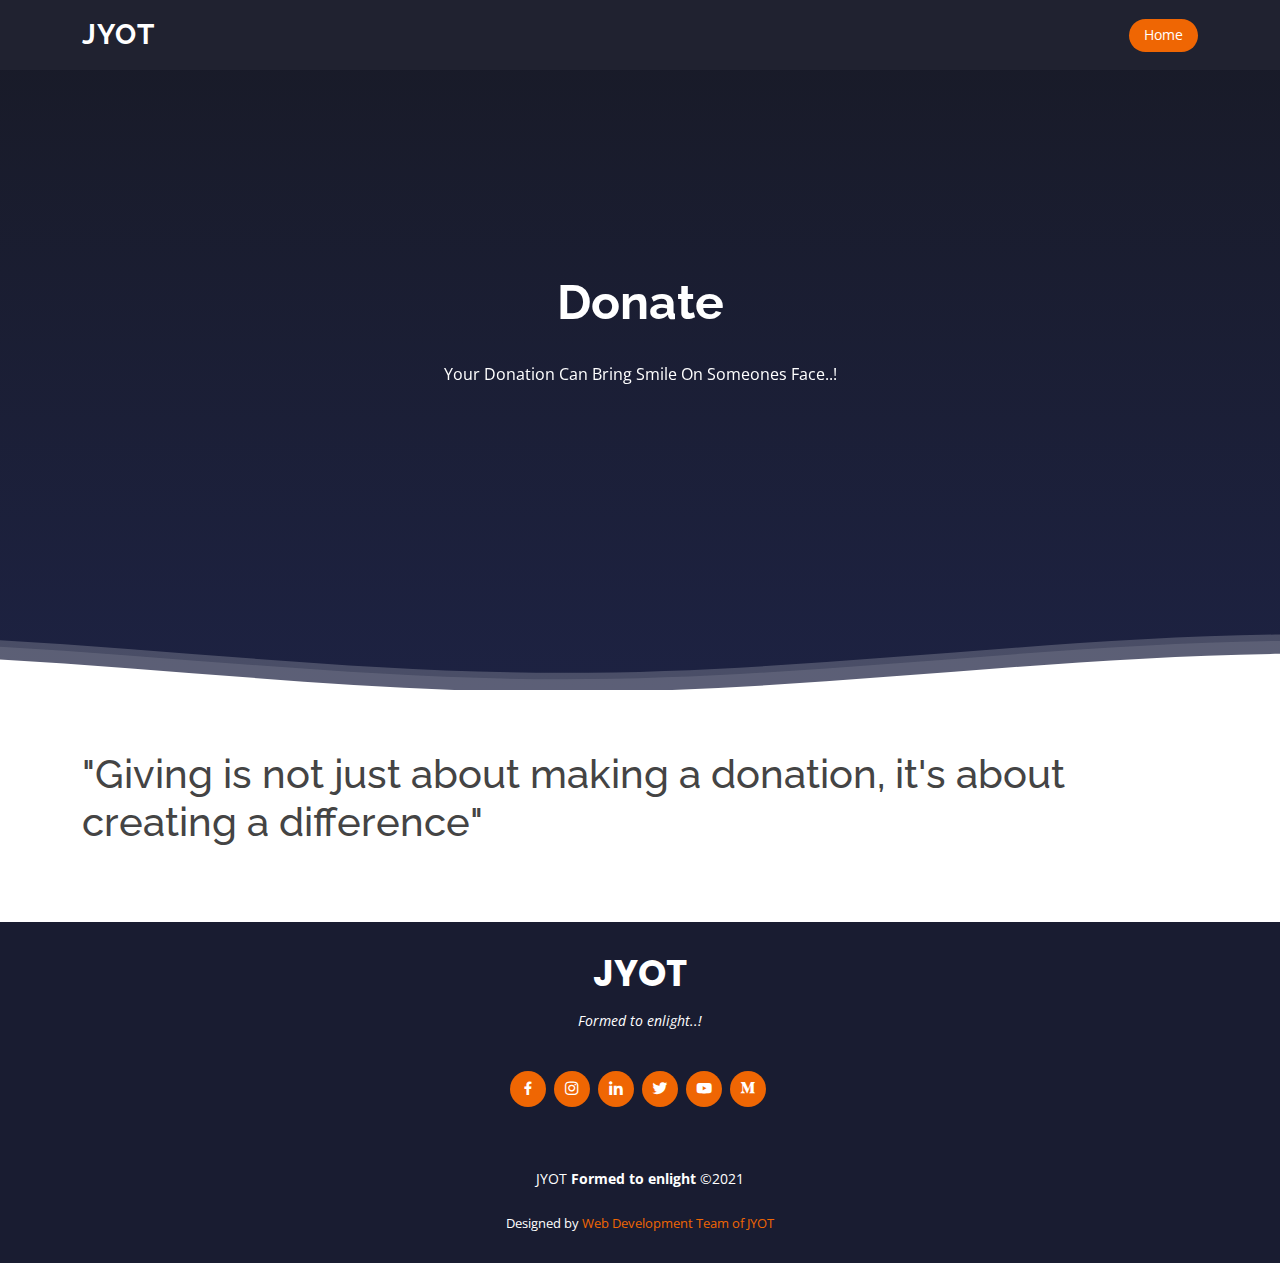
<file: donate.html>
<!DOCTYPE html>
<html lang="en">

<head>
  <meta charset="utf-8">
  <meta content="width=device-width, initial-scale=1.0" name="viewport">

  <title>JYOT Formed to enlight...</title>
  <meta content="" name="description">
  <meta content="" name="keywords">

  <!-- Favicons -->
  <link href="assets/img/favicon.png" rel="icon">
  <link href="assets/img/apple-touch-icon.png" rel="apple-touch-icon">

  <!-- Google Fonts -->
  <link href="https://fonts.googleapis.com/css?family=Open+Sans:300,300i,400,400i,600,600i,700,700i|Raleway:300,300i,400,400i,500,500i,600,600i,700,700i|Poppins:300,300i,400,400i,500,500i,600,600i,700,700i" rel="stylesheet">

  
  
  <link href="assets/vendor/animate.css/animate.min.css" rel="stylesheet">
  <link href="assets/vendor/aos/aos.css" rel="stylesheet">
  <link href="assets/vendor/bootstrap/css/bootstrap.min.css" rel="stylesheet">
  <link href="assets/vendor/bootstrap-icons/bootstrap-icons.css" rel="stylesheet">
  <link href="assets/vendor/boxicons/css/boxicons.min.css" rel="stylesheet">
  <link href="assets/vendor/glightbox/css/glightbox.min.css" rel="stylesheet">
  <link href="assets/vendor/remixicon/remixicon.css" rel="stylesheet">
  <link href="assets/vendor/swiper/swiper-bundle.min.css" rel="stylesheet">

  
	<!-- <link rel="stylesheet" href="forms/styler.css"> -->
  <link href="assets/css/style.css" rel="stylesheet">
   

</head>
<body>

	 <header id="header" class="fixed-top d-flex align-items-center  header-transparent ">
    <div class="container d-flex align-items-center justify-content-between">

      <div class="logo">
        <h1><a href="index.html">JYOT</a></h1>
        <!-- logo -->
        <!-- if we uncomment below code then our logo will visible -->
        <!-- <a href="index.html"><img src="assets/img/logo.png" alt="" class="img-fluid"></a> -->
      </div>

      <nav id="navbar" class="navbar">
       
          <a class="nav-link scrollto active" href="index.html">Home</a>
         

      </nav>
      <!-- .navbar -->

    </div>
  </header>
  <!-- End Header -->

  <!-- ======= Hero Section  for Home ======= -->
  <section id="hero" class="d-flex flex-column justify-content-end align-items-center">
    <div id="heroCarousel" data-bs-interval="5000" class="container carousel carousel-fade" data-bs-ride="carousel">

      <!-- Slide 1 -->
      <div class="carousel-item active">
        <div class="carousel-container">
          <h2 class="animate__animated animate__fadeInDown"><span>Donate</span></h2>


          <p class="animate__animated fanimate__adeInUp">Your Donation Can Bring Smile On Someones Face..!</p>
          <!-- <a href="#about" class="btn-get-started animate__animated animate__fadeInUp scrollto">Read More</a> -->
        </div>
      </div>


    </div>

    <svg class="hero-waves" xmlns="http://www.w3.org/2000/svg" xmlns:xlink="http://www.w3.org/1999/xlink" viewBox="0 24 150 28 " preserveAspectRatio="none">
      <defs>
        <path id="wave-path" d="M-160 44c30 0 58-18 88-18s 58 18 88 18 58-18 88-18 58 18 88 18 v44h-352z">
      </defs>
      <g class="wave1">
        <use xlink:href="#wave-path" x="50" y="3" fill="rgba(255,255,255, .1)">
      </g>
      <g class="wave2">
        <use xlink:href="#wave-path" x="50" y="0" fill="rgba(255,255,255, .2)">
      </g>
      <g class="wave3">
        <use xlink:href="#wave-path" x="50" y="9" fill="#fff">
      </g>
    </svg>

  </section>

	
  
  <section >
      <div class="container">

        <div >
            <h1> "Giving is not just about making a donation, it's about creating a difference"
            </h1>
        </div>

        
          <p>
          <!-- below link and id is only for testing purpose (these are not JYOT Link and details)-->
          
      <form><script src="https://checkout.razorpay.com/v1/payment-button.js" data-payment_button_id="pl_FxV0MQX5giYyla"> </script></form>

<!-- above link and id is only for testing purpose (these are not JYOT Link and details)-->
      
        </p>
        </div>
       </section> 
       
       


	






	
  <!-- ======= Footer ======= -->
  <footer id="footer">
    <div class="container">
      <h3>JYOT</h3>
      <p>Formed to enlight..!</p>
      <div class="social-links">
        <a href="https://www.facebook.com/jyotfte.org/" class="facebook" target="_blank"><i class="bx bxl-facebook" target="_blank"></i></a>

        <a href="https://www.instagram.com/jyot_fte_/" class="instagram"><i class="bx bxl-instagram" target="_blank"></i></a>

        <a href="https://www.linkedin.com/company/jyot-formed-to-enlight/" class="google-plus" target="_blank"><i class="bx bxl-linkedin"></i></a>

        <a href="https://twitter.com/to_jyot" class="twitter"><i class="bx bxl-twitter" target="_blank"></i></a>


        <a href="https://www.youtube.com/channel/UCgXuEFvGFOxGb6yU0ek9ntQ" class="youtube" target="_blank"><i class="bx bxl-youtube"></i></a>

        <a href="https://jyotfte.medium.com/" class="twitter"><i class="bx bxl-medium" target="_blank"></i></a>


        

        
      </div>
      <div class="copyright"><br />
         JYOT  <strong><span>Formed to enlight </span></strong>&copy;2021
      </div>
      <div class="credits"><br />
        
        Designed by <a href="#">Web Development Team of JYOT</a><br />

      </div>
    </div>
  </footer><!-- End Footer -->

  <a href="#" class="back-to-top d-flex align-items-center justify-content-center"><i class="bi bi-arrow-up-short"></i></a>
	</body>
	</html>
</file>
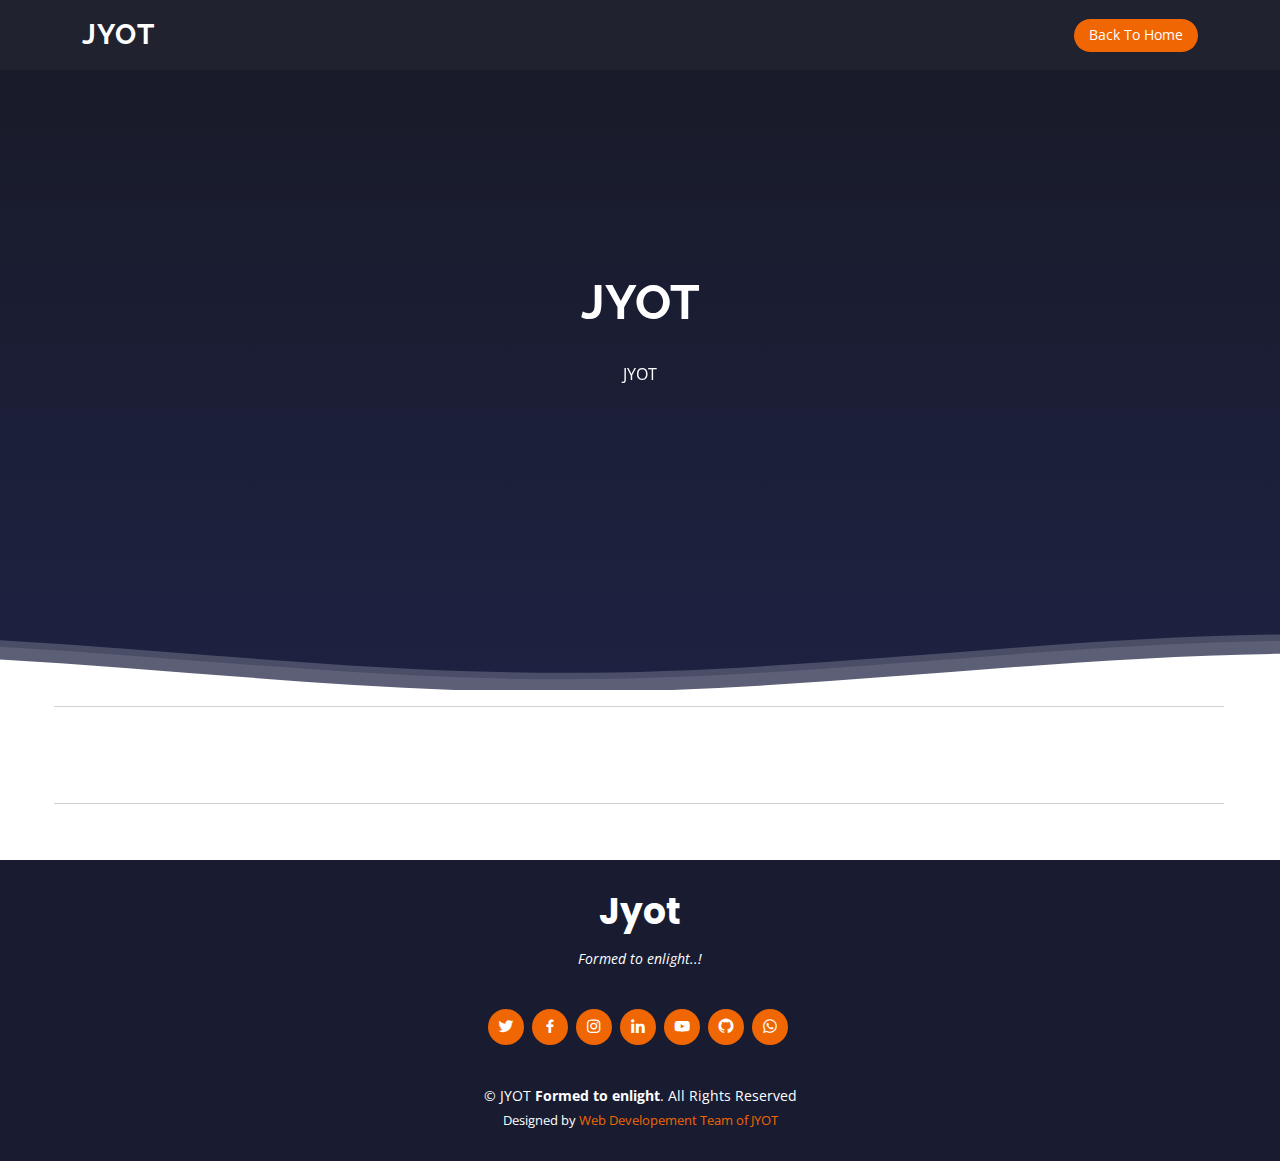
<file: extra page.html>
<!DOCTYPE html>
<html lang="en">

<head>
  <meta charset="utf-8">
  <meta content="width=device-width, initial-scale=1.0" name="viewport">

  <title>JYOT Formed to enlight...</title>
  <meta content="" name="description">
  <meta content="" name="keywords">

  <!-- Favicons -->
  <link href="assets/img/favicon.png" rel="icon">
  <link href="assets/img/apple-touch-icon.png" rel="apple-touch-icon">

  <!-- Google Fonts -->
  <link href="https://fonts.googleapis.com/css?family=Open+Sans:300,300i,400,400i,600,600i,700,700i|Raleway:300,300i,400,400i,500,500i,600,600i,700,700i|Poppins:300,300i,400,400i,500,500i,600,600i,700,700i" rel="stylesheet">

  
  
  <link href="assets/vendor/animate.css/animate.min.css" rel="stylesheet">
  <link href="assets/vendor/aos/aos.css" rel="stylesheet">
  <link href="assets/vendor/bootstrap/css/bootstrap.min.css" rel="stylesheet">
  <link href="assets/vendor/bootstrap-icons/bootstrap-icons.css" rel="stylesheet">
  <link href="assets/vendor/boxicons/css/boxicons.min.css" rel="stylesheet">
  <link href="assets/vendor/glightbox/css/glightbox.min.css" rel="stylesheet">
  <link href="assets/vendor/remixicon/remixicon.css" rel="stylesheet">
  <link href="assets/vendor/swiper/swiper-bundle.min.css" rel="stylesheet">

  
  
  <link href="assets/css/style.css" rel="stylesheet">


  
</head>

<body>

  <!-- ======= Header ======= -->
  <header id="header" class="fixed-top d-flex align-items-center  header-transparent ">
    <div class="container d-flex align-items-center justify-content-between">

      <div class="logo">
        <h1><a href="index.html">JYOT</a></h1>
        <!-- logo -->
        <!-- <a href="index.html"><img src="assets/img/logo.png" alt="" class="img-fluid"></a> -->
      </div>

      <nav id="navbar" class="navbar">
        <ul>
          <li><a class="nav-link scrollto active" href="index.html">Back To Home</a></li>
          
        <i class="bi bi-list mobile-nav-toggle"></i>
      </nav>
      <!-- .navbar -->

    </div>
  </header>
  <!-- End Header -->

  <!-- ======= Hero Section  for Home ======= -->
  <section id="hero" class="d-flex flex-column justify-content-end align-items-center">
    <div id="heroCarousel" data-bs-interval="5000" class="container carousel carousel-fade" data-bs-ride="carousel">

      <!-- Slide 1 -->
      <div class="carousel-item active">
        <div class="carousel-container">
          <h2 class="animate__animated animate__fadeInDown"><span>JYOT</span></h2>


          <p class="animate__animated fanimate__adeInUp">JYOT</p>
          <!-- <a href="#about" class="btn-get-started animate__animated animate__fadeInUp scrollto">Read More</a> -->
        </div>
      </div>


    </div>

    <svg class="hero-waves" xmlns="http://www.w3.org/2000/svg" xmlns:xlink="http://www.w3.org/1999/xlink" viewBox="0 24 150 28 " preserveAspectRatio="none">
      <defs>
        <path id="wave-path" d="M-160 44c30 0 58-18 88-18s 58 18 88 18 58-18 88-18 58 18 88 18 v44h-352z">
      </defs>
      <g class="wave1">
        <use xlink:href="#wave-path" x="50" y="3" fill="rgba(255,255,255, .1)">
      </g>
      <g class="wave2">
        <use xlink:href="#wave-path" x="50" y="0" fill="rgba(255,255,255, .2)">
      </g>
      <g class="wave3">
        <use xlink:href="#wave-path" x="50" y="9" fill="#fff">
      </g>
    </svg>

  </section>


<div id="para">
  
  <hr /><br />
<p>
  

</p><br />
      
<hr /><br />

</div>








  <footer id="footer">
    <div class="container">
      <h3>Jyot</h3>
      <p>Formed to enlight..!</p>
      <div class="social-links">
        <a href="#" class="twitter"><i class="bx bxl-twitter"></i></a>
        <a href="#" class="facebook"><i class="bx bxl-facebook"></i></a>
        <a href="#" class="instagram"><i class="bx bxl-instagram"></i></a>
        <a href="#" class="google-plus"><i class="bx bxl-linkedin"></i></a>
        <a href="#" class="linkedin"><i class="bx bxl-youtube"></i></a>
        <a href="#" class="linkedin"><i class="bx bxl-github"></i></a>
        <a href="#" class="linkedin"><i class="bx bxl-whatsapp"></i></a>
      </div>
      <div class="copyright">
        &copy; JYOT  <strong><span>Formed to enlight</span></strong>. All Rights Reserved
      </div>
      <div class="credits">
        
        Designed by <a href="#">Web Developement Team of JYOT</a>
      </div>
    </div>
  </footer><!-- End Footer -->

  <a href="#" class="back-to-top d-flex align-items-center justify-content-center"><i class="bi bi-arrow-up-short"></i></a>

  <!-- Vendor JS Files -->
  <script src="assets/vendor/aos/aos.js"></script>
  <script src="assets/vendor/bootstrap/js/bootstrap.bundle.min.js"></script>
  <script src="assets/vendor/glightbox/js/glightbox.min.js"></script>
  <script src="assets/vendor/isotope-layout/isotope.pkgd.min.js"></script>
  <script src="assets/vendor/php-email-form/validate.js"></script>
  <script src="assets/vendor/swiper/swiper-bundle.min.js"></script>

  <!-- Template Main JS File -->
  <script src="assets/js/main.js"></script>

</body>

</html>
</file>
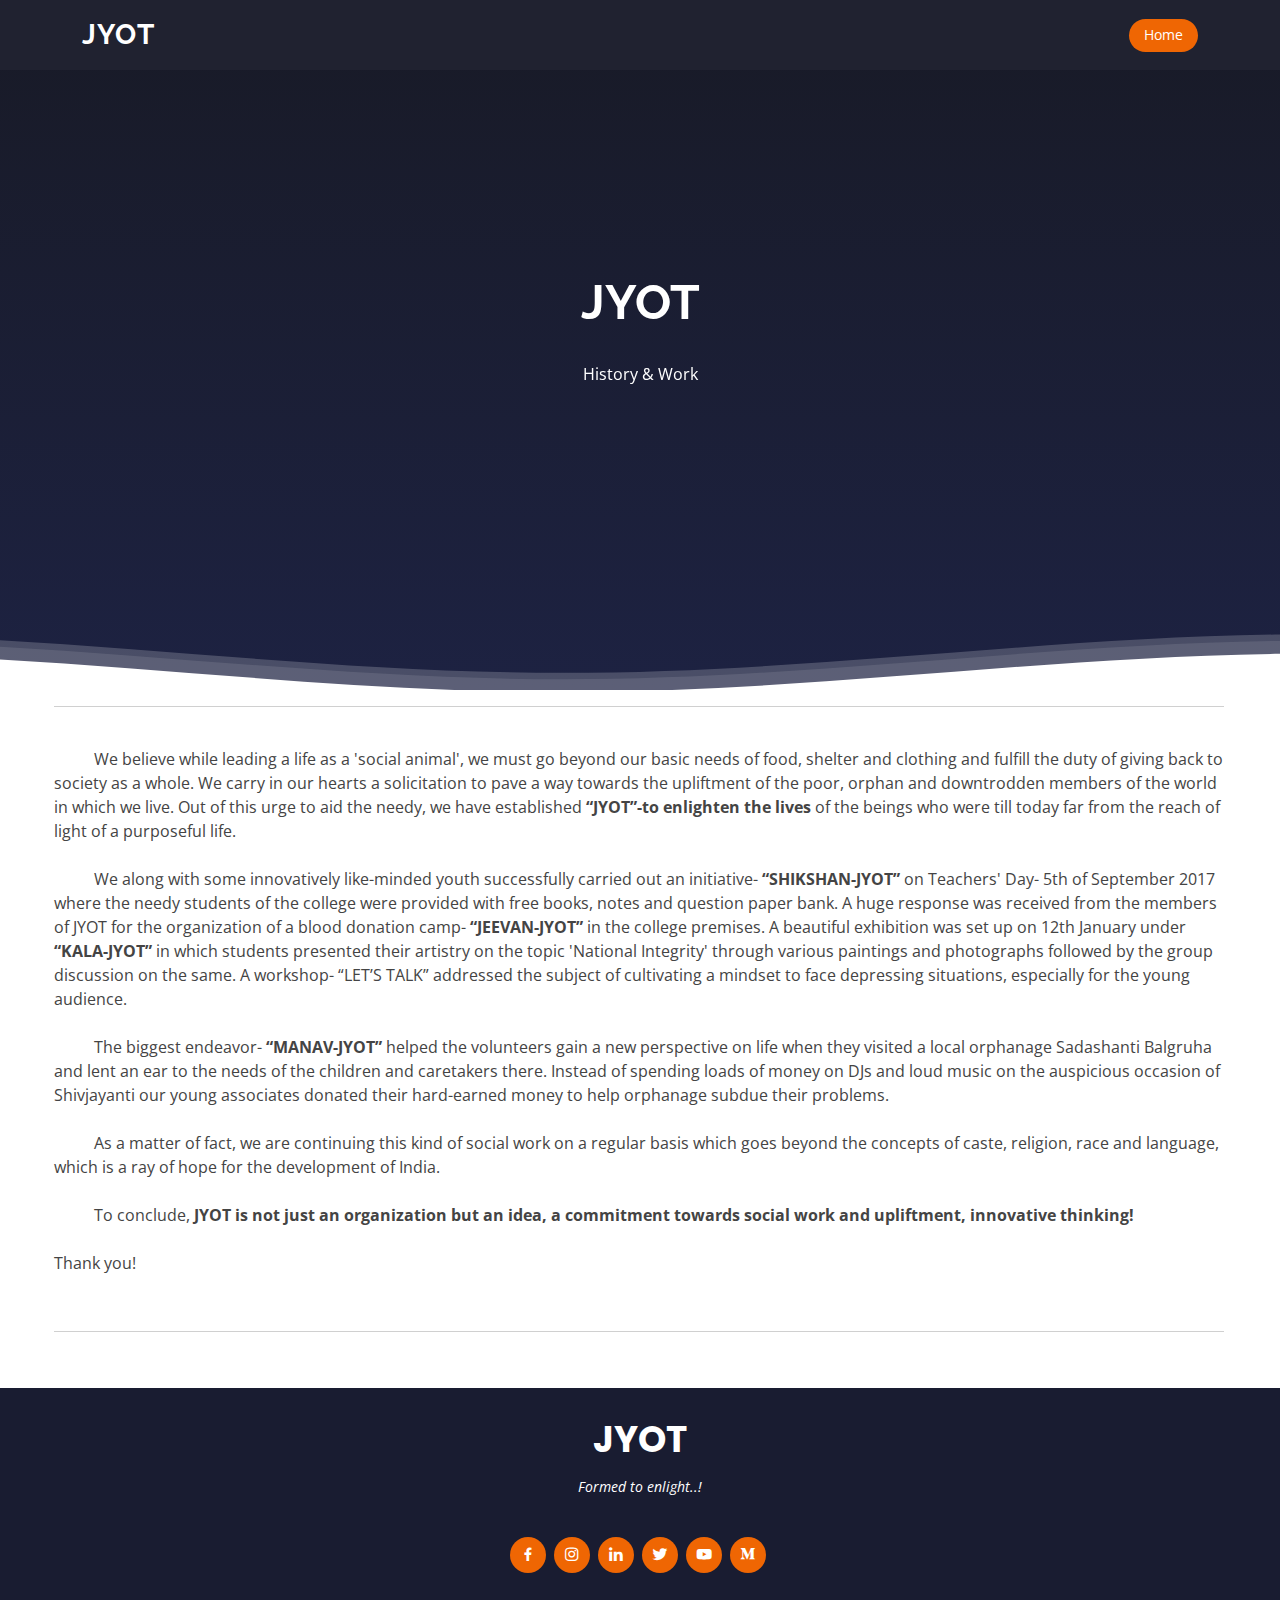
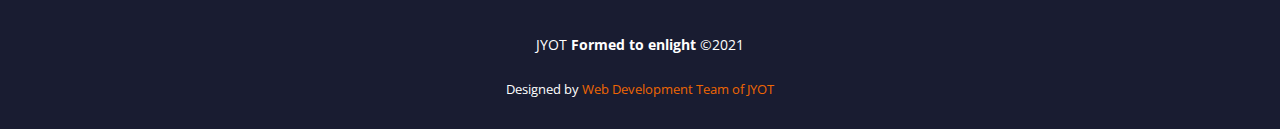
<file: history.html>
<!DOCTYPE html>
<html lang="en">

<head>
  <meta charset="utf-8">
  <meta content="width=device-width, initial-scale=1.0" name="viewport">

  <title>JYOT Formed to enlight...</title>
  <meta content="" name="description">
  <meta content="" name="keywords">

  <!-- Favicons -->
  <link href="assets/img/favicon.png" rel="icon">
  <link href="assets/img/apple-touch-icon.png" rel="apple-touch-icon">

  <!-- Google Fonts -->
  <link href="https://fonts.googleapis.com/css?family=Open+Sans:300,300i,400,400i,600,600i,700,700i|Raleway:300,300i,400,400i,500,500i,600,600i,700,700i|Poppins:300,300i,400,400i,500,500i,600,600i,700,700i" rel="stylesheet">

  
  
  <link href="assets/vendor/animate.css/animate.min.css" rel="stylesheet">
  <link href="assets/vendor/aos/aos.css" rel="stylesheet">
  <link href="assets/vendor/bootstrap/css/bootstrap.min.css" rel="stylesheet">
  <link href="assets/vendor/bootstrap-icons/bootstrap-icons.css" rel="stylesheet">
  <link href="assets/vendor/boxicons/css/boxicons.min.css" rel="stylesheet">
  <link href="assets/vendor/glightbox/css/glightbox.min.css" rel="stylesheet">
  <link href="assets/vendor/remixicon/remixicon.css" rel="stylesheet">
  <link href="assets/vendor/swiper/swiper-bundle.min.css" rel="stylesheet">

  
  
  <link href="assets/css/style.css" rel="stylesheet">


  
</head>

<body>

  <!-- ======= Header ======= -->
  <header id="header" class="fixed-top d-flex align-items-center  header-transparent ">
    <div class="container d-flex align-items-center justify-content-between">

      <div class="logo">
        <h1><a href="index.html">JYOT</a></h1>
        <!-- logo -->
        <!-- <a href="index.html"><img src="assets/img/logo.png" alt="" class="img-fluid"></a> -->
      </div>

      <nav id="navbar" class="navbar">
        
          <a class="nav-link scrollto active" href="index.html">Home</a>

      </nav>
      <!-- .navbar -->

    </div>
  </header>
  <!-- End Header -->

  <!-- ======= Hero Section  for Home ======= -->
  <section id="hero" class="d-flex flex-column justify-content-end align-items-center">
    <div id="heroCarousel" data-bs-interval="5000" class="container carousel carousel-fade" data-bs-ride="carousel">

      <!-- Slide 1 -->
      <div class="carousel-item active">
        <div class="carousel-container">
          <h2 class="animate__animated animate__fadeInDown"><span>JYOT</span></h2>


          <p class="animate__animated fanimate__adeInUp">History & Work</p>
          <!-- <a href="#about" class="btn-get-started animate__animated animate__fadeInUp scrollto">Read More</a> -->
        </div>
      </div>


    </div>

    <svg class="hero-waves" xmlns="http://www.w3.org/2000/svg" xmlns:xlink="http://www.w3.org/1999/xlink" viewBox="0 24 150 28 " preserveAspectRatio="none">
      <defs>
        <path id="wave-path" d="M-160 44c30 0 58-18 88-18s 58 18 88 18 58-18 88-18 58 18 88 18 v44h-352z">
      </defs>
      <g class="wave1">
        <use xlink:href="#wave-path" x="50" y="3" fill="rgba(255,255,255, .1)">
      </g>
      <g class="wave2">
        <use xlink:href="#wave-path" x="50" y="0" fill="rgba(255,255,255, .2)">
      </g>
      <g class="wave3">
        <use xlink:href="#wave-path" x="50" y="9" fill="#fff">
      </g>
    </svg>

  </section>


  


<div id="para">
 
  <hr /><br />
<p>
  
  &emsp; &emsp; 
        We believe while leading a life as a 'social animal', we must go beyond our basic needs of food, shelter and clothing and fulfill the duty of giving back to society as a whole. We carry in our hearts a solicitation to pave a way towards the upliftment of the poor, orphan and downtrodden members of the world in which we live. Out of this urge to aid the needy, we have established <b>“JYOT”-to enlighten the lives
        </b> of the beings who were till today far from the reach of light of a purposeful life.<br /><br />

&emsp; &emsp; 
        We along with some innovatively like-minded youth successfully carried out an initiative- <b>“SHIKSHAN-JYOT”</b> on Teachers' Day- 5th of September 2017 where the needy students of the college were provided with free books, notes and question paper bank. A huge response was received from the members of JYOT for the organization of a blood donation camp- <b>“JEEVAN-JYOT”</b> in the college premises. A beautiful exhibition was set up on 12th January under <b>“KALA-JYOT”</b> in which students presented their artistry on the topic 'National Integrity' through various paintings and photographs followed by the group discussion on the same. A workshop- “LET’S TALK” addressed the subject of cultivating a mindset to face depressing situations, especially for the young audience.<br /><br />

&emsp; &emsp; 
        The biggest endeavor- <b>“MANAV-JYOT”</b> helped the volunteers gain a new perspective on life when they visited a local orphanage Sadashanti Balgruha and lent an ear to the needs of the children and caretakers there. Instead of spending loads of money on DJs and loud music on the auspicious occasion of Shivjayanti our young associates donated their hard-earned money to help orphanage subdue their problems.<br /><br />

&emsp; &emsp; 
        As a matter of fact, we are continuing this kind of social work on a regular basis which goes beyond the concepts of caste, religion, race and language, which is a ray of hope for the development of India.<br />
        <br />

&emsp; &emsp; 
    To conclude, <b>JYOT is not just an organization but an idea, a commitment towards social work and upliftment, innovative thinking!</b><br /><br />

Thank you!</p><br />
      
<hr /><br />

</div>








  <!-- ======= Footer ======= -->
  <footer id="footer">
    <div class="container">
      <h3>JYOT</h3>
      <p>Formed to enlight..!</p>
      <div class="social-links">
        <a href="https://www.facebook.com/jyotfte.org/" class="facebook" target="_blank"><i class="bx bxl-facebook" target="_blank"></i></a>

        <a href="https://www.instagram.com/jyot_fte_/" class="instagram"><i class="bx bxl-instagram" target="_blank"></i></a>

        <a href="https://www.linkedin.com/company/jyot-formed-to-enlight/" class="google-plus" target="_blank"><i class="bx bxl-linkedin"></i></a>

        <a href="https://twitter.com/to_jyot" class="twitter"><i class="bx bxl-twitter" target="_blank"></i></a>


        <a href="https://www.youtube.com/channel/UCgXuEFvGFOxGb6yU0ek9ntQ" class="youtube" target="_blank"><i class="bx bxl-youtube"></i></a>

        <a href="https://jyotfte.medium.com/" class="twitter"><i class="bx bxl-medium" target="_blank"></i></a>


        

        
      </div>
      <div class="copyright"><br />
         JYOT  <strong><span>Formed to enlight </span></strong>&copy;2021
      </div>
      <div class="credits"><br />
        
        Designed by <a href="#">Web Development Team of JYOT</a><br />

      </div>
    </div>
  </footer><!-- End Footer -->

  <a href="#" class="back-to-top d-flex align-items-center justify-content-center"><i class="bi bi-arrow-up-short"></i></a>

  <!-- Vendor JS Files -->
  <script src="assets/vendor/aos/aos.js"></script>
  <script src="assets/vendor/bootstrap/js/bootstrap.bundle.min.js"></script>
  <script src="assets/vendor/glightbox/js/glightbox.min.js"></script>
  <script src="assets/vendor/isotope-layout/isotope.pkgd.min.js"></script>
  <script src="assets/vendor/php-email-form/validate.js"></script>
  <script src="assets/vendor/swiper/swiper-bundle.min.js"></script>

  <!-- Template Main JS File -->
  <script src="assets/js/main.js"></script>

</body>

</html>
</file>
<file: forms/styler.css>
.sign-up-form {
    width: 456px;
    box-shadow: 0 0 20px 7px rgb(237 125 9);
    background: #ff703a05;
    padding: 20px;
    margin: 5% auto 0;
    text-align: center;
    border-radius: 33px;
    opacity: 3.8;
}

.sign-up-form h1
{
	color:#1c8adb;
	margin-buttom:30px;
}
.input-box
{
	border-radius:30px;
	padding:10px;
	margin:10px 0;
	width:80%;
	border: 1px solid #999;
	outline:none;
}
img
{
	width:200px;
	margin-top:-10px;

}
*{
	padding:0;
	margin:0;
	text-decoration:none;
	list-style:none;
	box-sizing:border-box;
}
body{
	margin:20px;
	opacity:0.9;
	background-image:url(pay.jpg);
	background-size:cover;
	background-attachment:fixed;
	background-repeat:no-repeat;
	font-family:montserrat;
}

nav {
    background: #424d55;
    border-radius: 1px;
    height: 20%;
    width: 100%;
}

label.logo{
	color:white;
	font-size:35px;
	line-height:80px;
	padding:0 100px;
	font-weight:bold;
}
nav ul{
	float:right;
	margin-right:20px;
}
nav ul li{
	display:inline-block;
	line-height:80px;
	margin: 0 5px;
}
nav ul li a{
	color:white;
	font-size:18px;
	padding: 7px 13px;
	border-radius: 3 px;
	text-transform:uppercase;
}
a.active,a:hover {
	background:#07523e;
	transition:0.5s;
}
.checkbutton{
	font-size:30px;
	color:white;
	float:right;
	line-height:80px;
	margin-right:40px;
	cursor:pointer;
	display:none;
}
#check{
	display:none;
}
@media (max-width:952px;){
	label.logo{
		font-size:30px;
		padding-left:50px;
	}
	nav ul l a{
		font-size:16px;
	}
}
@media (max-width:858px){
	.checkbutton{
		display:block;

	}
	ul{
		position:fixed;
		width:100%;
		height:100vh;
		background:#2c3e50;
		top:80px;
		left:-100%;
		text-align:center;
		transition:all .5s;
	}
	nav ul li{
		display:block;
		margin:50px 0;
		line-height:30px;

	}
	nav ul li a{
		font-size:20px;

	}
	a:hover, a.active{
		background:none;
		color:#0082e6;

	}
	#check:checked~ul{
		left:0;
	}
}
</file>
<file: assets/css/style.css>
body {
  font-family: "Open Sans", sans-serif;
  color: #444444;
}

a {
  color: #ef6603;
  text-decoration: none;
}

a:hover {
  color: #fc8129;
  text-decoration: none;
}

h1, h2, h3, h4, h5, h6 {
  font-family: "Raleway", sans-serif;
}



/*popup*/

.popup {
  position: relative;
  display: inline-block;
  cursor: pointer;
  -webkit-user-select: none;
  -moz-user-select: none;
  -ms-user-select: none;
  user-select: none;
}

/* The actual popup */
/*.popup .popuptext {
  visibility: hidden;
  width: 160px;
  background-color: #555;
  color: #fff;
  text-align: center;
  border-radius: 6px;
  padding: 8px 0;
  position: absolute;
  z-index: 1;
  bottom: 125%;
  left: 50%;
  margin-left: -80px;
}*/

.popup .popuptext {
    visibility: hidden;
    width: 231px;
    background-color: #ff601be0;
    color: #fff;
    text-align: center;
    border-radius: 6px;
    padding: 8px 0;
    position: absolute;
    z-index: 1;
    bottom: 125%;
    left: 50%;
    margin-left: -80px;
}
/* Popup arrow */
.popup .popuptext::after {
  content: "";
  position: absolute;
  top: 100%;
  left: 50%;
  margin-left: -5px;
  border-width: 5px;
  border-style: solid;
  border-color: #555 transparent transparent transparent;
}

/* Toggle this class - hide and show the popup */
.popup .show {
  visibility: visible;
  -webkit-animation: fadeIn 1s;
  animation: fadeIn 1s;
}

/* Add animation (fade in the popup) */
@-webkit-keyframes fadeIn {
  from {opacity: 0;} 
  to {opacity: 1;}
}

@keyframes fadeIn {
  from {opacity: 0;}
  to {opacity:1 ;}
}
/*--------------------------------------------------------------
# Back to top button
--------------------------------------------------------------*/
.back-to-top {
  position: fixed;
  visibility: hidden;
  opacity: 0;
  right: 15px;
  bottom: 15px;
  z-index: 996;
  background: #ef6603;
  width: 40px;
  height: 40px;
  border-radius: 50px;
  transition: all 0.4s;
}

.back-to-top i {
  font-size: 28px;
  color: #fff;
  line-height: 0;
}

.back-to-top:hover {
  background: #fc7c1f;
  color: #fff;
}

.back-to-top.active {
  visibility: visible;
  opacity: 1;
}

/*--------------------------------------------------------------
# Disable AOS delay on mobile
--------------------------------------------------------------*/
@media screen and (max-width: 768px) {
  [data-aos-delay] {
    transition-delay: 0 !important;
  }
}

/*--------------------------------------------------------------
# Header
--------------------------------------------------------------*/
#header {
  height: 70px;
  transition: all 0.5s;
  z-index: 997;
  transition: all 0.5s;
  background: rgba(42, 44, 57, 0.9);
}

/*#header.header-transparent {
  background: transparent;
}*/
#header.header-transparent {
    background: #202230;
}

#header.header-scrolled {
  background: rgba(42, 44, 57, 0.9);
}

#header .logo h1 {
  font-size: 28px;
  margin: 0;
  padding: 0;
  line-height: 1;
  font-weight: 700;
  letter-spacing: 1px;
}

#header .logo h1 a, #header .logo h1 a:hover {
  color: #fff;
  text-decoration: none;
}

#header .logo img {
  padding: 0;
  margin: 0;
  max-height: 40px;
}

/*--------------------------------------------------------------
# Navigation Menu
--------------------------------------------------------------*/
/**
* Desktop Navigation 
*/
.navbar {
  padding: 0;
}

.navbar ul {
  margin: 0;
  padding: 0;
  display: flex;
  list-style: none;
  align-items: center;
}

.navbar li {
  position: relative;
}

.navbar a {
  display: flex;
  align-items: center;
  justify-content: space-between;
  padding: 5px 15px 7px 15px;
  margin-left: 5px;
  font-size: 14px;
  color: #fff;
  white-space: nowrap;
  transition: 0.3s;
  border-radius: 50px;
}

.navbar a i {
  font-size: 12px;
  line-height: 0;
  margin-left: 5px;
}

.navbar a:hover, .navbar .active, .navbar li:hover > a {
  background: #ef6603;
}

.navbar .dropdown ul {
  display: block;
  position: absolute;
  left: 5px;
  top: calc(100% + 30px);
  margin: 5px  0 0 0;
  padding: 10px 0;
  z-index: 99;
  opacity: 0;
  visibility: hidden;
  background: #fff;
  box-shadow: 0px 0px 30px rgba(127, 137, 161, 0.25);
  transition: 0.3s;
  border-radius: 15px;
}

.navbar .dropdown ul li {
  min-width: 200px;
}

.navbar .dropdown ul a {
  padding: 10px 20px;
  color: #2a2c39;
  margin: 0 5px;
  font-size: 14px;
}

.navbar .dropdown ul a i {
  font-size: 12px;
}

.navbar .dropdown ul a:hover, .navbar .dropdown ul .active:hover, .navbar .dropdown ul li:hover > a {
  color: #fff;
}

.navbar .dropdown:hover > ul {
  opacity: 1;
  top: 100%;
  visibility: visible;
}

.navbar .dropdown .dropdown ul {
  top: 0;
  left: calc(100% - 30px);
  visibility: hidden;
}

.navbar .dropdown .dropdown:hover > ul {
  opacity: 1;
  top: 0;
  left: 100%;
  visibility: visible;
}

@media (max-width: 1366px) {
  .navbar .dropdown .dropdown ul {
    left: -90%;
  }
  .navbar .dropdown .dropdown:hover > ul {
    left: -100%;
  }
}

/**
* Mobile Navigation 
*/
.mobile-nav-toggle {
  color: #fff;
  font-size: 28px;
  cursor: pointer;
  display: none;
  line-height: 0;
  transition: 0.5s;
}

@media (max-width: 991px) {
  .mobile-nav-toggle {
    display: block;
  }
  .navbar ul {
    display: none;
  }
}

.navbar-mobile {
  position: fixed;
  overflow: hidden;
  top: 0;
  right: 0;
  left: 0;
  bottom: 0;
  background: rgba(20, 21, 28, 0.9);
  transition: 0.3s;
  z-index: 999;
}

.navbar-mobile .mobile-nav-toggle {
  position: absolute;
  top: 15px;
  right: 15px;
}

.navbar-mobile ul {
  display: block;
  position: absolute;
  top: 55px;
  right: 15px;
  bottom: 15px;
  left: 15px;
  padding: 10px 0;
  border-radius: 10px;
  background-color: #fff;
  overflow-y: auto;
  transition: 0.3s;
}

.navbar-mobile a {
  padding: 10px 20px;
  margin: 5px;
  font-size: 15px;
  color: #2a2c39;
}

.navbar-mobile a:hover, .navbar-mobile .active, .navbar-mobile li:hover > a {
  color: #fff;
}

.navbar-mobile .getstarted {
  margin: 15px;
}

.navbar-mobile .dropdown ul {
  position: static;
  display: none;
  margin: 10px 20px;
  padding: 10px 0;
  z-index: 99;
  opacity: 1;
  visibility: visible;
  background: #fff;
  box-shadow: 0px 0px 30px rgba(127, 137, 161, 0.25);
}

.navbar-mobile .dropdown ul li {
  min-width: 200px;
}

.navbar-mobile .dropdown ul a {
  padding: 10px 20px;
}

.navbar-mobile .dropdown ul a i {
  font-size: 12px;
}

.navbar-mobile .dropdown ul a:hover, .navbar-mobile .dropdown ul .active:hover, .navbar-mobile .dropdown ul li:hover > a {
  color: #fff;
}

.navbar-mobile .dropdown > .dropdown-active {
  display: block;
}

/*--------------------------------------------------------------
# Hero Section
--------------------------------------------------------------*/
#hero {
  width: 100%;
  overflow: hidden;
  position: relative;
  background: linear-gradient(0deg, #1d2242 0%, #181a26 100%);
  padding: 0;
}

#hero .carousel-container {
  display: flex;
  justify-content: center;
  align-items: center;
  flex-direction: column;
  text-align: center;
  position: relative;
  height: 70vh;
  padding-top: 60px;
}

#hero h2 {
  color: #fff;
  margin-bottom: 30px;
  font-size: 48px;
  font-weight: 700;
}

#hero p {
  width: 80%;
  -webkit-animation-delay: 0.4s;
  animation-delay: 0.4s;
  margin: 0 auto 30px auto;
  color: #fff;
}

#hero .carousel-control-prev, #hero .carousel-control-next {
  width: 10%;
}

#hero .carousel-control-next-icon, #hero .carousel-control-prev-icon {
  background: none;
  font-size: 48px;
  line-height: 1;
  width: auto;
  height: auto;
}

#hero .btn-get-started {
  font-family: "Raleway", sans-serif;
  font-weight: 500;
  font-size: 14px;
  letter-spacing: 1px;
  display: inline-block;
  padding: 12px 32px;
  border-radius: 50px;
  transition: 0.5s;
  line-height: 1;
  margin: 10px;
  color: #fff;
  -webkit-animation-delay: 0.8s;
  animation-delay: 0.8s;
  border: 2px solid #ef6603;
}

#hero .btn-get-started:hover {
  background: #ef6603;
  color: #fff;
  text-decoration: none;
}

@media (min-width: 1024px) {
  #hero p {
    width: 60%;
  }
  #hero .carousel-control-prev, #hero .carousel-control-next {
    width: 5%;
  }
}

@media (max-width: 768px) {
  #hero .carousel-container {
    height: 90vh;
  }
  #hero h2 {
    font-size: 28px;
  }
}
#carouselExampleCaptions .carousel-item img{
  padding-top: 60px;
  position: relative;
  height: 100%;
  width: 100% 100%;
  opacity: 0.8;
}
#carouselExampleCaptions .carousel-caption h2{
color: #c2e800;
position: relative;
padding-left: 40px;
padding-top: 60px;
} 

#carouselExampleCaptions .carousel-item:hover{
opacity: 0.9;
}









/*new slider*/
section {
  width: 100%;
  /*height: 100vh;*/
}

.swiper-container {
  width: 100%;
  height: 100%;
}

.slide {
  display: flex;
  justify-content: center;
  align-items: center;
  position: relative;
  text-align: center;
  font-size: 18px;
  background: #fff;
  overflow: hidden;
}
.slide-image {
  position: absolute;
  top: -200px;
  left: -200px;
  width: calc(100% + 400px);
  height: calc(100% + 400px);
  background-position: 50% 50%;
  background-size: cover;
}
.slide-title1 {
  font-size: 4rem;
  line-height: 1;
  max-width: 50%;
  /*white-space: normal;*/
  /*word-break: break-word;*/
  color: #FFF;
  z-index: 100;
  font-family: 'Oswald', sans-serif;
  text-transform: uppercase;
  font-weight: normal;
}
@media (min-width: 45em) {
  .slide-title1 {
    font-size: 7vw;
    max-width: none;
  }
}
.slide-title1 span {
  white-space: pre;
  /*display: inline-block;*/
  opacity: 0;
  font-size: 0.8em;
}

.slideshow {
  position: relative;
}
.slideshow-pagination {
  position: absolute;
  bottom: 5rem;
  left: 0;
  width: 100%;
  display: flex;
  flex-wrap: wrap;
  justify-content: center;
  align-items: center;
  transition: .3s opacity;
  z-index: 10;
}
.slideshow-pagination-item {
  display: flex;
  align-items: center;
}
.slideshow-pagination-item .pagination-number {
  opacity: 0.5;
}
.slideshow-pagination-item:hover, .slideshow-pagination-item:focus {
  cursor: pointer;
}
.slideshow-pagination-item:last-of-type .pagination-separator {
  width: 0;
}
.slideshow-pagination-item.active .pagination-number {
  opacity: 1;
}
.slideshow-pagination-item.active .pagination-separator {
  width: 10vw;
}
.slideshow-navigation-button {
  position: absolute;
  top: 0;
  display: flex;
  justify-content: center;
  align-items: center;
  height: 100%;
  width: 5rem;
  z-index: 1000;
  transition: all .3s ease;
  color: #FFF;
}
.slideshow-navigation-button:hover, .slideshow-navigation-button:focus {
  cursor: pointer;
  background: rgba(0, 0, 0, 0.5);
}
.slideshow-navigation-button.prev {
  left: 0;
}
.slideshow-navigation-button.next {
  right: 0;
}

.pagination-number {
  font-size: 1.8rem;
  color: #FFF;
  font-family: 'Oswald', sans-serif;
  padding: 0 0.5rem;
}

.pagination-separator {
  display: none;
  position: relative;
  width: 40px;
  height: 2px;
  background: rgba(255, 255, 255, 0.25);
  transition: all .3s ease;
}
@media (min-width: 45em) {
  .pagination-separator {
    display: block;
  }
}
.pagination-separator-loader {
  position: absolute;
  top: 0;
  left: 0;
  width: 100%;
  height: 100%;
  background: #FFFFFF;
  transform-origin: 0 0;
}


/*new slider*/










/*.hero-waves {
  display: block;
  width: 100%;
  height: 60px;
  position: relative;
}
*/
/*.hero-waves {
    display: block;
    width: 1670px;
    height: 60px;
    position: relative;
    right: 125px;
}*/

.hero-waves {
    display: block;
    width: 100%;
    height: 60px;
    position: relative;
}
.wave1 use {
  -webkit-animation: move-forever1 10s linear infinite;
  animation: move-forever1 10s linear infinite;
  -webkit-animation-delay: -2s;
  animation-delay: -2s;
}

.wave2 use {
  -webkit-animation: move-forever2 8s linear infinite;
  animation: move-forever2 8s linear infinite;
  -webkit-animation-delay: -2s;
  animation-delay: -2s;
}

.wave3 use {
  -webkit-animation: move-forever3 6s linear infinite;
  animation: move-forever3 6s linear infinite;
  -webkit-animation-delay: -2s;
  animation-delay: -2s;
}

@-webkit-keyframes move-forever1 {
  0% {
    transform: translate(85px, 0%);
  }
  100% {
    transform: translate(-90px, 0%);
  }
}

@keyframes move-forever1 {
  0% {
    transform: translate(85px, 0%);
  }
  100% {
    transform: translate(-90px, 0%);
  }
}

@-webkit-keyframes move-forever2 {
  0% {
    transform: translate(-90px, 0%);
  }
  100% {
    transform: translate(85px, 0%);
  }
}

@keyframes move-forever2 {
  0% {
    transform: translate(-90px, 0%);
  }
  100% {
    transform: translate(85px, 0%);
  }
}

@-webkit-keyframes move-forever3 {
  0% {
    transform: translate(-90px, 0%);
  }
  100% {
    transform: translate(85px, 0%);
  }
}

@keyframes move-forever3 {
  0% {
    transform: translate(-90px, 0%);
  }
  100% {
    transform: translate(85px, 0%);
  }
}

/*--------------------------------------------------------------
# Sections General
--------------------------------------------------------------*/
section {
  padding: 60px 0;
  overflow: hidden;
}

.section-title {
  padding-bottom: 40px;
}

.section-title h2 {
  font-size: 14px;
  font-weight: 500;
  padding: 0;
  line-height: 1px;
  margin: 0 0 5px 0;
  letter-spacing: 2px;
  text-transform: uppercase;
  color: #aaaaaa;
  font-family: "Poppins", sans-serif;
}

.section-title h2::after {
  content: "";
  width: 120px;
  height: 1px;
  display: inline-block;
  background: #fd9042;
  margin: 4px 10px;
}

.section-title p {
  margin: 0;
  margin: 0;
  font-size: 36px;
  font-weight: 700;
  text-transform: uppercase;
  font-family: "Poppins", sans-serif;
  color: #2a2c39;
}

/*--------------------------------------------------------------
# About
--------------------------------------------------------------*/
.about {
  padding-top: 80px;
}

.about .content h3 {
  font-weight: 600;
  font-size: 26px;
}

.about .content ul {
  list-style: none;
  padding: 0;
}

.about .content ul li {
  padding-left: 28px;
  position: relative;
}

.about .content ul li + li {
  margin-top: 10px;
}

.about .content ul i {
  position: absolute;
  left: 0;
  top: 2px;
  font-size: 20px;
  color: #ef6603;
  line-height: 1;
}

.about .content p:last-child {
  margin-bottom: 0;
}

/*.about .content .btn-learn-more {
  font-family: "Raleway", sans-serif;
  font-weight: 600;
  font-size: 14px;
  letter-spacing: 1px;
  display: inline-block;
  padding: 12px 32px;
  border-radius: 5px;
  transition: 0.3s;
  line-height: 1;
  color: #ef6603;
  -webkit-animation-delay: 0.8s;
  animation-delay: 0.8s;
  margin-top: 6px;
  border: 2px solid #ef6603;
  width: auto;
}
*/

.about .content .btn-learn-more {
    font-family: "Raleway", sans-serif;
    font-weight: 600;
    font-size: 14px;
    letter-spacing: 1px;
    display: inline-block;
    padding: 16px 43px;
    border-radius: 5px;
    transition: 0.3s;
    line-height: 1;
    color: #ef6603;
    -webkit-animation-delay: 0.8s;
    animation-delay: 0.8s;
    margin-top: 62px;
    margin: auto;
    border: 2px solid #ef6603;
    align-content: center;
    align-items: center;
    width: auto;
    margin-top: 5em;
}
.about .content .btn-learn-more:hover {
  background: #ef6603;
  color: #fff;
  text-decoration: none;
}

/*--------------------------------------------------------------
# Features
--------------------------------------------------------------*/
.features .nav-tabs {
  border: 0;
}

.features .nav-link {
  border: 1px solid #d4d6df;
  padding: 15px;
  transition: 0.3s;
  color: #2a2c39;
  border-radius: 0;
  display: flex;
  align-items: center;
  justify-content: center;
}

.features .nav-link i {
  padding-right: 15px;
  font-size: 48px;
}

.features .nav-link h4 {
  font-size: 18px;
  font-weight: 600;
  margin: 0;
}

.features .nav-link:hover {
  color: #ef6603;
}

.features .nav-link.active {
  background: #ef6603;
  color: #fff;
  border-color: #ef6603;
}

@media (max-width: 768px) {
  .features .nav-link i {
    padding: 0;
    line-height: 1;
    font-size: 36px;
  }
}

@media (max-width: 575px) {
  .features .nav-link {
    padding: 15px;
  }
  .features .nav-link i {
    font-size: 24px;
  }
}

.features .tab-content {
  margin-top: 30px;
}

.features .tab-pane h3 {
  font-weight: 600;
  font-size: 26px;
}

.features .tab-pane ul {
  list-style: none;
  padding: 0;
}

.features .tab-pane ul li {
  padding-bottom: 10px;
}

.features .tab-pane ul i {
  font-size: 20px;
  padding-right: 4px;
  color: #ef6603;
}

.features .tab-pane p:last-child {
  margin-bottom: 0;
}

/*--------------------------------------------------------------
# Cta
--------------------------------------------------------------*/
.cta {
  background: #171d42;
  padding: 80px 0;
}

.cta h3 {
  color: #fff;
  font-size: 28px;
  font-weight: 700;
}

.cta p {
  color: #fff;
}

.cta .cta-btn {
  font-family: "Raleway", sans-serif;
  text-transform: uppercase;
  font-weight: 700;
  font-size: 14px;
  letter-spacing: 1px;
  display: inline-block;
  padding: 12px 30px;
  border-radius: 50px;
  transition: 0.5s;
  margin: 10px;
  color: #fff;
  background: #ef6603;
}

.cta .cta-btn:hover {
  background: #fff;
  color: #ef6603;
}

@media (max-width: 1024px) {
  .cta {
    background-attachment: scroll;
  }
}

@media (min-width: 769px) {
  .cta .cta-btn-container {
    display: flex;
    align-items: center;
    justify-content: flex-end;
  }
}

/*--------------------------------------------------------------
# Services
--------------------------------------------------------------*/
.services .icon-box {
  padding: 30px;
  position: relative;
  overflow: hidden;
  border-radius: 10px;
  background: #fff;
  box-shadow: 0 2px 29px 0 rgba(68, 88, 144, 0.12);
  transition: all 0.4s ease-in-out;
  width: 100%;
  height: 100%;
}

.services .icon-box:hover {
  transform: translateY(-10px);
  box-shadow: 0 2px 35px 0 rgba(68, 88, 144, 0.2);
}

.services .icon {
  position: absolute;
  left: -20px;
  top: calc(50% - 30px);
}

.services .icon i {
  font-size: 64px;
  line-height: 1;
  transition: 0.5s;
}

.services .title {
  margin-left: 40px;
  font-weight: 700;
  margin-bottom: 15px;
  font-size: 18px;
}

.services .title a {
  color: #2a2c39;
  transition: ease-in-out 0.3s;
}

.services .title a:hover {
  color: #ef6603;
}

.services .description {
  font-size: 14px;
  margin-left: 40px;
  line-height: 24px;
  margin-bottom: 0;
}

/*--------------------------------------------------------------
# Portfolio
--------------------------------------------------------------*/
.portfolio #portfolio-flters {
  list-style: none;
  margin-bottom: 20px;
}

.portfolio #portfolio-flters li {
  cursor: pointer;
  display: inline-block;
  margin: 0 0 10px 10px;
  font-size: 16px;
  font-weight: 500;
  line-height: 1;
  text-transform: uppercase;
  color: #444444;
  transition: all 0.3s ease-in-out;
}

.portfolio #portfolio-flters li::before {
  content: "[";
  margin-right: 6px;
  color: #fff;
  font-size: 18px;
  font-weight: 400;
  transition: all 0.3s ease-in-out;
}

.portfolio #portfolio-flters li::after {
  content: "]";
  margin-left: 6px;
  color: #fff;
  font-size: 18px;
  font-weight: 400;
  transition: all 0.3s ease-in-out;
}

.portfolio #portfolio-flters li:hover, .portfolio #portfolio-flters li.filter-active {
  color: #ef6603;
}

.portfolio #portfolio-flters li.filter-active::before, .portfolio #portfolio-flters li.filter-active::after {
  color: #ef6603;
}

.portfolio .portfolio-item {
  margin-bottom: 30px;
}

.portfolio .portfolio-item .portfolio-img {
  overflow: hidden;
}

.portfolio .portfolio-item .portfolio-img img {
  transition: all 0.8s ease-in-out;
}

.portfolio .portfolio-item .portfolio-info {
  opacity: 0;
  position: absolute;
  left: 15px;
  bottom: 0;
  z-index: 3;
  right: 15px;
  transition: all ease-in-out 0.3s;
  background: rgba(0, 0, 0, 0.5);
  padding: 10px 15px;
}

.portfolio .portfolio-item .portfolio-info h4 {
  font-size: 18px;
  color: #fff;
  font-weight: 600;
  color: #fff;
  margin-bottom: 0px;
}

.portfolio .portfolio-item .portfolio-info p {
  color: #fedac0;
  font-size: 14px;
  margin-bottom: 0;
}

.portfolio .portfolio-item .portfolio-info .preview-link, .portfolio .portfolio-item .portfolio-info .details-link {
  position: absolute;
  right: 40px;
  font-size: 24px;
  top: calc(50% - 18px);
  color: #fff;
  transition: 0.3s;
}

.portfolio .portfolio-item .portfolio-info .preview-link:hover, .portfolio .portfolio-item .portfolio-info .details-link:hover {
  color: #fd9f5b;
}

.portfolio .portfolio-item .portfolio-info .details-link {
  right: 10px;
}

.portfolio .portfolio-item .portfolio-links {
  opacity: 0;
  left: 0;
  right: 0;
  text-align: center;
  z-index: 3;
  position: absolute;
  transition: all ease-in-out 0.3s;
}

.portfolio .portfolio-item .portfolio-links a {
  color: #fff;
  margin: 0 2px;
  font-size: 28px;
  display: inline-block;
  transition: 0.3s;
}

.portfolio .portfolio-item .portfolio-links a:hover {
  color: #fd9f5b;
}

.portfolio .portfolio-item:hover .portfolio-img img {
  transform: scale(1.2);
}

.portfolio .portfolio-item:hover .portfolio-info {
  opacity: 1;
}

/*--------------------------------------------------------------
# Portfolio Details
--------------------------------------------------------------*/
.portfolio-details {
  padding-top: 40px;
}

.portfolio-details .portfolio-details-slider img {
  width: 100%;
}

.portfolio-details .portfolio-details-slider .swiper-pagination {
  margin-top: 20px;
  position: relative;
}

.portfolio-details .portfolio-details-slider .swiper-pagination .swiper-pagination-bullet {
  width: 12px;
  height: 12px;
  background-color: #fff;
  opacity: 1;
  border: 1px solid #ef6603;
}

.portfolio-details .portfolio-details-slider .swiper-pagination .swiper-pagination-bullet-active {
  background-color: #ef6603;
}

.portfolio-details .portfolio-info {
  padding: 30px;
  box-shadow: 0px 0 30px rgba(42, 44, 57, 0.08);
}

.portfolio-details .portfolio-info h3 {
  font-size: 22px;
  font-weight: 700;
  margin-bottom: 20px;
  padding-bottom: 20px;
  border-bottom: 1px solid #eee;
}

.portfolio-details .portfolio-info ul {
  list-style: none;
  padding: 0;
  font-size: 15px;
}

.portfolio-details .portfolio-info ul li + li {
  margin-top: 10px;
}

.portfolio-details .portfolio-description {
  padding-top: 30px;
}

.portfolio-details .portfolio-description h2 {
  font-size: 26px;
  font-weight: 700;
  margin-bottom: 20px;
}

.portfolio-details .portfolio-description p {
  padding: 0;
}

/*--------------------------------------------------------------
# Testimonials
--------------------------------------------------------------*/
.testimonials .testimonial-item {
  box-sizing: content-box;
  padding: 30px 30px 0 30px;
  margin: 30px 15px;
  text-align: center;
  min-height: 350px;
  /*box-shadow: 0px 2px 12px rgba(0, 0, 0, 0.08);*/
  box-shadow: 0px 2px 12px rgb(0 0 0 / 52%);
}

.testimonials .testimonial-item .testimonial-img {
  width: 90px;
  border-radius: 50%;
  border: 4px solid #fff;
  margin: 0 auto;
}

.testimonials .testimonial-item h3 {
  font-size: 18px;
  font-weight: bold;
  margin: 10px 0 5px 0;
  color: #111;
}

.testimonials .testimonial-item h4 {
  font-size: 14px;
  color: #999;
  margin: 0;
}

.testimonials .testimonial-item .quote-icon-left, .testimonials .testimonial-item .quote-icon-right {
  color: #fedac0;
  font-size: 26px;
}

.testimonials .testimonial-item .quote-icon-left {
  display: inline-block;
  left: -5px;
  position: relative;
}

.testimonials .testimonial-item .quote-icon-right {
  display: inline-block;
  right: -5px;
  position: relative;
  top: 10px;
}

.testimonials .testimonial-item p {
  font-style: italic;
  margin: 0 auto 15px auto;
}

.testimonials .swiper-pagination {
  margin-top: 20px;
  position: relative;
}

.testimonials .swiper-pagination .swiper-pagination-bullet {
  width: 12px;
  height: 12px;
  background-color: #fff;
  opacity: 1;
  border: 1px solid #ef6603;
}

.testimonials .swiper-pagination .swiper-pagination-bullet-active {
  background-color: #ef6603;
}

#more {display: none;}
#more1 {display: none;}
#more2 {display: none;}
#more3 {display: none;}
#more4 {display: none;}
#more5 {display: none;}

/*--------------------------------------------------------------
# Pricing
--------------------------------------------------------------*/
.pricing .box {
  padding: 20px;
  background: #fff;
  text-align: center;
  box-shadow: 0px 0px 4px rgba(0, 0, 0, 0.12);
  border-radius: 5px;
  position: relative;
  overflow: hidden;
}

.pricing h3 {
  font-weight: 400;
  margin: -20px -20px 25px -20px;
  padding: 30px 15px;
  font-size: 18px;
  font-weight: 600;
  color: #777777;
  background: #f8f8f8;
}

.pricing h4 {
  font-size: 36px;
  color: #ef6603;
  font-weight: 600;
  font-family: "Poppins", sans-serif;
  margin-bottom: 20px;
}

.pricing h4 sup {
  font-size: 20px;
  top: -15px;
  left: -3px;
}

.pricing h4 span {
  color: #bababa;
  font-size: 16px;
  font-weight: 300;
}

.pricing ul {
  padding: 0;
  list-style: none;
  color: #444444;
  text-align: center;
  line-height: 20px;
  font-size: 14px;
}

.pricing ul li {
  padding-bottom: 16px;
}

.pricing ul i {
  color: #ef6603;
  font-size: 18px;
  padding-right: 4px;
}

.pricing ul .na {
  color: #ccc;
  text-decoration: line-through;
}

.pricing .btn-wrap {
  margin: 20px -20px -20px -20px;
  padding: 20px 15px;
  background: #f8f8f8;
  text-align: center;
}

.pricing .btn-buy {
  background: #ef6603;
  display: inline-block;
  padding: 8px 35px 10px 35px;
  border-radius: 50px;
  color: #fff;
  transition: none;
  font-size: 14px;
  font-weight: 400;
  font-family: "Raleway", sans-serif;
  font-weight: 600;
  transition: 0.3s;
}

.pricing .btn-buy:hover {
  background: #fc8129;
}

.pricing .featured {
  border: 2px solid #ef6603;
}

.pricing .featured h3 {
  color: #fff;
  background: #ef6603;
}

.pricing .advanced {
  width: 200px;
  position: absolute;
  top: 18px;
  right: -68px;
  transform: rotate(45deg);
  z-index: 1;
  font-size: 14px;
  padding: 1px 0 3px 0;
  background: #ef6603;
  color: #fff;
}

/*--------------------------------------------------------------
# F.A.Q
--------------------------------------------------------------*/
.faq {
  padding: 60px 0;
}

.faq .faq-list {
  padding: 0;
  list-style: none;
}

.faq .faq-list li {
  border-bottom: 1px solid #ececf1;
  margin-bottom: 20px;
  padding-bottom: 20px;
}

.faq .faq-list .question {
  display: block;
  position: relative;
  font-family: #ef6603;
  font-size: 18px;
  line-height: 24px;
  font-weight: 400;
  padding-left: 25px;
  cursor: pointer;
  color: #bd5102;
  transition: 0.3s;
}

.faq .faq-list i {
  font-size: 16px;
  position: absolute;
  left: 0;
  top: -2px;
}

.faq .faq-list p {
  margin-bottom: 0;
  padding: 10px 0 0 25px;
}

.faq .faq-list .icon-show {
  display: none;
}

.faq .faq-list .collapsed {
  color: black;
}

.faq .faq-list .collapsed:hover {
  color: #ef6603;
}

.faq .faq-list .collapsed .icon-show {
  display: inline-block;
  transition: 0.6s;
}

.faq .faq-list .collapsed .icon-close {
  display: none;
  transition: 0.6s;
}

/*--------------------------------------------------------------
# Team
--------------------------------------------------------------*/
.team {
  background: #fff;
  padding: 60px 0;
}

.team .member {
  margin-bottom: 20px;
  overflow: hidden;
  border-radius: 5px;
  background: #fff;
  box-shadow: 0px 2px 15px rgba(0, 0, 0, 0.1);
}

.team .member .member-img {
  position: relative;
  overflow: hidden;
}

.team .member .social {
  position: absolute;
  left: 0;
  bottom: 30px;
  right: 0;
  opacity: 0;
  transition: ease-in-out 0.3s;
  display: flex;
  align-items: center;
  justify-content: center;
}

.team .member .social a {
  transition: color 0.3s;
  margin: 0 3px;
  border-radius: 50px;
  width: 36px;
  height: 36px;
  background: rgba(239, 102, 3, 0.8);
  transition: ease-in-out 0.3s;
  color: #fff;
  display: inline-flex;
  align-items: center;
  justify-content: center;
}

.team .member .social a:hover {
  background: #fc8129;
}

.team .member .social i {
  font-size: 18px;
  line-height: 0;
}

.team .member .member-info {
  padding: 25px 15px;
}

.team .member .member-info h4 {
  font-weight: 700;
  margin-bottom: 5px;
  font-size: 18px;
  color: #2a2c39;
}

.team .member .member-info span {
  display: block;
  font-size: 13px;
  font-weight: 400;
  color: #656363;
}
/*.team .member .member-info span {
    display: block;
    font-size: 13px;
    font-weight: 400;
    color: #656363;
}
*/
.team .member .member-info p {
  font-style: italic;
  font-size: 14px;
  line-height: 26px;
  color: #777777;
}

.team .member:hover .social {
  opacity: 1;
  bottom: 15px;
}

/*--------------------------------------------------------------
# Contact
--------------------------------------------------------------*/
.contact .info {
  width: 100%;
  background: #fff;
}

.contact .info i {
  font-size: 20px;
  color: #ef6603;
  float: left;
  width: 44px;
  height: 44px;
  background: #ffecde;
  display: flex;
  justify-content: center;
  align-items: center;
  border-radius: 50px;
  transition: all 0.3s ease-in-out;
}

.contact .info h4 {
  padding: 0 0 0 60px;
  font-size: 22px;
  font-weight: 600;
  margin-bottom: 5px;
  color: #2a2c39;
}

.contact .info p {
  padding: 0 0 0 60px;
  margin-bottom: 0;
  font-size: 14px;
  color: #555974;
}

.contact .info .email, .contact .info .phone {
  margin-top: 40px;
}

.contact .info .email:hover i, .contact .info .address:hover i, .contact .info .phone:hover i {
  background: #ef6603;
  color: #fff;
}

.contact .php-email-form {
  width: 100%;
  background: #fff;
}

.contact .php-email-form .form-group {
  padding-bottom: 8px;
}

.contact .php-email-form .error-message {
  display: none;
  color: #fff;
  background: #ed3c0d;
  text-align: left;
  padding: 15px;
  font-weight: 600;
}

.contact .php-email-form .error-message br + br {
  margin-top: 25px;
}

.contact .php-email-form .sent-message {
  display: none;
  color: #fff;
  background: #18d26e;
  text-align: center;
  padding: 15px;
  font-weight: 600;
}

.contact .php-email-form .loading {
  display: none;
  background: #fff;
  text-align: center;
  padding: 15px;
}

.contact .php-email-form .loading:before {
  content: "";
  display: inline-block;
  border-radius: 50%;
  width: 24px;
  height: 24px;
  margin: 0 10px -6px 0;
  border: 3px solid #18d26e;
  border-top-color: #eee;
  -webkit-animation: animate-loading 1s linear infinite;
  animation: animate-loading 1s linear infinite;
}

.contact .php-email-form input, .contact .php-email-form textarea {
  border-radius: 0;
  box-shadow: none;
  font-size: 14px;
}

.contact .php-email-form input {
  height: 44px;
}

.contact .php-email-form textarea {
  padding: 10px 12px;
}

.contact .php-email-form button[type="submit"] {
  background: #ef6603;
  border: 0;
  padding: 10px 24px;
  color: #fff;
  transition: 0.4s;
  border-radius: 50px;
}

.contact .php-email-form button[type="submit"]:hover {
  background: #fc8129;
}

@-webkit-keyframes animate-loading {
  0% {
    transform: rotate(0deg);
  }
  100% {
    transform: rotate(360deg);
  }
}

@keyframes animate-loading {
  0% {
    transform: rotate(0deg);
  }
  100% {
    transform: rotate(360deg);
  }
}

/*--------------------------------------------------------------
# Breadcrumbs
--------------------------------------------------------------*/
.breadcrumbs {
  padding: 15px 0;
  margin-top: 70px;
  background: #f7f8f9;
  min-height: 40px;
}

.breadcrumbs h2 {
  font-size: 28px;
  font-weight: 400;
  margin: 0;
}

.breadcrumbs ol {
  display: flex;
  flex-wrap: wrap;
  list-style: none;
  padding: 0;
  margin: 0;
  font-size: 14px;
}

@media (max-width: 992px) {
  .breadcrumbs ol {
    margin-top: 10px;
  }
}

.breadcrumbs ol li + li {
  padding-left: 10px;
}

.breadcrumbs ol li + li::before {
  display: inline-block;
  padding-right: 10px;
  color: #404356;
  content: "/";
}

@media (max-width: 768px) {
  .breadcrumbs .d-flex {
    display: block !important;
  }
  .breadcrumbs ol {
    display: block;
  }
  .breadcrumbs ol li {
    display: inline-block;
  }
}

/*--------------------------------------------------------------
# Footer
--------------------------------------------------------------*/
#footer {
  background: #191c31;
  color: #fff;
  font-size: 14px;
  text-align: center;
  padding: 30px 0;
}

#footer h3 {
  font-size: 36px;
  font-weight: 700;
  color: #fff;
  position: relative;
  font-family: "Poppins", sans-serif;
  padding: 0;
  margin: 0 0 15px 0;
}

#footer p {
  font-size: 15;
  font-style: italic;
  padding: 0;
  margin: 0 0 40px 0;
}

#footer .social-links {
  margin: 0 0 40px 0;
}

#footer .social-links a {
  font-size: 18px;
  display: inline-block;
  background: #ef6603;
  color: #fff;
  line-height: 1;
  padding: 8px 0;
  margin-right: 4px;
  border-radius: 50%;
  text-align: center;
  width: 36px;
  height: 36px;
  transition: 0.3s;
}

#footer .social-links a:hover {
  background: #bd5102;
  color: #fff;
  text-decoration: none;
}

#footer .copyright {
  margin: 0 0 5px 0;
}

#footer .credits {
  font-size: 13px;
}

#para{
 
    margin-top: 8px;
    margin-left: 54px;
    margin-right: 56px;
    margin-bottom: 1rem;

}

#teamsection{
  margin: 4em;
}
#newsliderheader{
  height: 100vh;
  background-color: #181a26;
}

#video1{
  padding: 20px 20px;
}

#videosection-title{
  padding-top: 80px;

padding-left: 28px;

}   

#gallerybutton{
  color: white;
  background-color: #ea5f2f;
  border-radius: 36px;
  padding: 11px;
  margin: 3px;
  font-size: 01em;
}

.readblogsbtn{
  font-family: "Raleway", sans-serif;
    font-weight: 600;
    font-size: 14px;
    letter-spacing: 1px;
    display: inline-block;
    padding: 16px 43px;
    border-radius: 5px;
    transition: 0.3s;
    line-height: 1;
    color: #ef6603;
    animation-delay: 0.8s;
    /*margin-top: 62px;*/
    margin: auto;
    border: 2px solid #ef6603;
    align-content: center;
    align-items: center;
    width: auto;
    margin-top: 2em;
    /*transition: all 0.4s ease-in-out;*/
}

.readblogsbtn:hover{
  background-color: #ef6603;
  color:white ;
}


.gallerybutton{
  font-family: "Raleway", sans-serif;
    font-weight: 600;
    font-size: 14px;
    letter-spacing: 1px;
    display: inline-block;
    padding: 16px 43px;
    border-radius: 5px;
    transition: 0.3s;
    line-height: 1;
    color: #ef6603;
    animation-delay: 0.8s;
    /*margin-top: 62px;*/
    margin: auto;
    border: 2px solid #ef6603;
    align-content: center;
    align-items: center;
    width: auto;
    margin-top: 2em;
    /*transition: all 0.4s ease-in-out;*/
}

.gallerybutton:hover{
  background-color: #ef6603;
  color:white ;
}

/*font-family: "Raleway", sans-serif;
    font-weight: 600;
    font-size: 14px;
    letter-spacing: 1px;
    display: inline-block;
    padding: 16px 43px;
    border-radius: 5px;
    transition: 0.3s;
    line-height: 1;
    color: #ef6603;
    -webkit-animation-delay: 0.8s;
    animation-delay: 0.8s;
    margin-top: 62px;
    margin: auto;
    border: 2px solid #ef6603;
    align-content: center;
    align-items: center;
    width: auto;
    margin-top: 5em;*/
}

/*#gallerybutton: hover {
  
}*/
</file>
